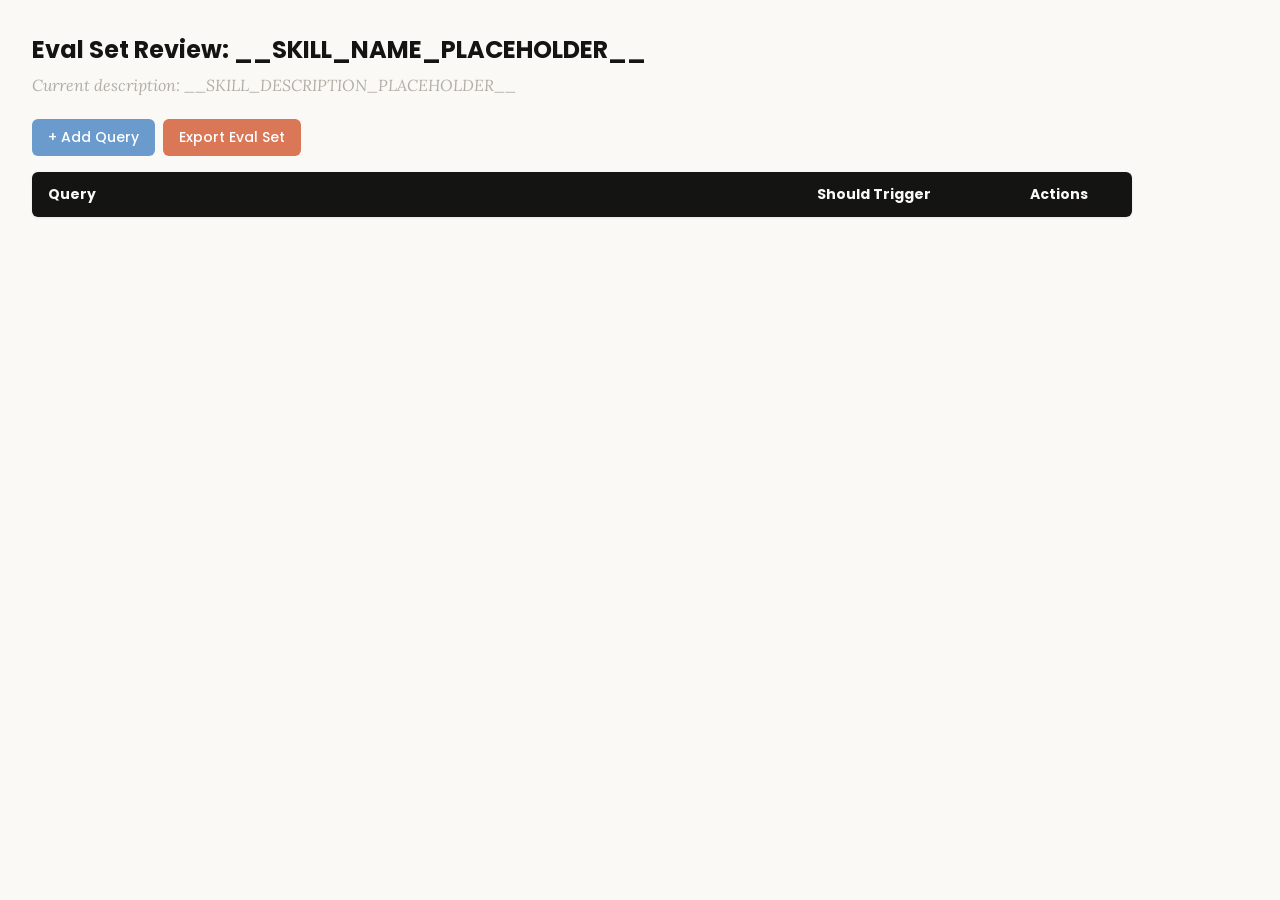
<file: .agents/skills/skill-creator/assets/eval_review.html>
<!DOCTYPE html>
<html lang="en">
<head>
  <meta charset="UTF-8">
  <meta name="viewport" content="width=device-width, initial-scale=1.0">
  <title>Eval Set Review - __SKILL_NAME_PLACEHOLDER__</title>
  <link rel="preconnect" href="https://fonts.googleapis.com">
  <link rel="preconnect" href="https://fonts.gstatic.com" crossorigin>
  <link href="https://fonts.googleapis.com/css2?family=Poppins:wght@500;600&family=Lora:wght@400;500&display=swap" rel="stylesheet">
  <style>
    * { box-sizing: border-box; margin: 0; padding: 0; }
    body { font-family: 'Lora', Georgia, serif; background: #faf9f5; padding: 2rem; color: #141413; }
    h1 { font-family: 'Poppins', sans-serif; margin-bottom: 0.5rem; font-size: 1.5rem; }
    .description { color: #b0aea5; margin-bottom: 1.5rem; font-style: italic; max-width: 900px; }
    .controls { margin-bottom: 1rem; display: flex; gap: 0.5rem; }
    .btn { font-family: 'Poppins', sans-serif; padding: 0.5rem 1rem; border: none; border-radius: 6px; cursor: pointer; font-size: 0.875rem; font-weight: 500; }
    .btn-add { background: #6a9bcc; color: white; }
    .btn-add:hover { background: #5889b8; }
    .btn-export { background: #d97757; color: white; }
    .btn-export:hover { background: #c4613f; }
    table { width: 100%; max-width: 1100px; border-collapse: collapse; background: white; border-radius: 6px; overflow: hidden; box-shadow: 0 1px 3px rgba(0,0,0,0.08); }
    th { font-family: 'Poppins', sans-serif; background: #141413; color: #faf9f5; padding: 0.75rem 1rem; text-align: left; font-size: 0.875rem; }
    td { padding: 0.75rem 1rem; border-bottom: 1px solid #e8e6dc; vertical-align: top; }
    tr:nth-child(even) td { background: #faf9f5; }
    tr:hover td { background: #f3f1ea; }
    .section-header td { background: #e8e6dc; font-family: 'Poppins', sans-serif; font-weight: 500; font-size: 0.8rem; color: #141413; text-transform: uppercase; letter-spacing: 0.05em; }
    .query-input { width: 100%; padding: 0.4rem; border: 1px solid #e8e6dc; border-radius: 4px; font-size: 0.875rem; font-family: 'Lora', Georgia, serif; resize: vertical; min-height: 60px; }
    .query-input:focus { outline: none; border-color: #d97757; box-shadow: 0 0 0 2px rgba(217,119,87,0.15); }
    .toggle { position: relative; display: inline-block; width: 44px; height: 24px; }
    .toggle input { opacity: 0; width: 0; height: 0; }
    .toggle .slider { position: absolute; inset: 0; background: #b0aea5; border-radius: 24px; cursor: pointer; transition: 0.2s; }
    .toggle .slider::before { content: ""; position: absolute; width: 18px; height: 18px; left: 3px; bottom: 3px; background: white; border-radius: 50%; transition: 0.2s; }
    .toggle input:checked + .slider { background: #d97757; }
    .toggle input:checked + .slider::before { transform: translateX(20px); }
    .btn-delete { background: #c44; color: white; padding: 0.3rem 0.6rem; border: none; border-radius: 4px; cursor: pointer; font-size: 0.75rem; font-family: 'Poppins', sans-serif; }
    .btn-delete:hover { background: #a33; }
    .summary { margin-top: 1rem; color: #b0aea5; font-size: 0.875rem; }
  </style>
</head>
<body>
  <h1>Eval Set Review: <span id="skill-name">__SKILL_NAME_PLACEHOLDER__</span></h1>
  <p class="description">Current description: <span id="skill-desc">__SKILL_DESCRIPTION_PLACEHOLDER__</span></p>

  <div class="controls">
    <button class="btn btn-add" onclick="addRow()">+ Add Query</button>
    <button class="btn btn-export" onclick="exportEvalSet()">Export Eval Set</button>
  </div>

  <table>
    <thead>
      <tr>
        <th style="width:65%">Query</th>
        <th style="width:18%">Should Trigger</th>
        <th style="width:10%">Actions</th>
      </tr>
    </thead>
    <tbody id="eval-body"></tbody>
  </table>

  <p class="summary" id="summary"></p>

  <script>
    const EVAL_DATA = __EVAL_DATA_PLACEHOLDER__;

    let evalItems = [...EVAL_DATA];

    function render() {
      const tbody = document.getElementById('eval-body');
      tbody.innerHTML = '';

      // Sort: should-trigger first, then should-not-trigger
      const sorted = evalItems
        .map((item, origIdx) => ({ ...item, origIdx }))
        .sort((a, b) => (b.should_trigger ? 1 : 0) - (a.should_trigger ? 1 : 0));

      let lastGroup = null;
      sorted.forEach(item => {
        const group = item.should_trigger ? 'trigger' : 'no-trigger';
        if (group !== lastGroup) {
          const headerRow = document.createElement('tr');
          headerRow.className = 'section-header';
          headerRow.innerHTML = `<td colspan="3">${item.should_trigger ? 'Should Trigger' : 'Should NOT Trigger'}</td>`;
          tbody.appendChild(headerRow);
          lastGroup = group;
        }

        const idx = item.origIdx;
        const tr = document.createElement('tr');
        tr.innerHTML = `
          <td><textarea class="query-input" onchange="updateQuery(${idx}, this.value)">${escapeHtml(item.query)}</textarea></td>
          <td>
            <label class="toggle">
              <input type="checkbox" ${item.should_trigger ? 'checked' : ''} onchange="updateTrigger(${idx}, this.checked)">
              <span class="slider"></span>
            </label>
            <span style="margin-left:8px;font-size:0.8rem;color:#b0aea5">${item.should_trigger ? 'Yes' : 'No'}</span>
          </td>
          <td><button class="btn-delete" onclick="deleteRow(${idx})">Delete</button></td>
        `;
        tbody.appendChild(tr);
      });
      updateSummary();
    }

    function escapeHtml(text) {
      const div = document.createElement('div');
      div.textContent = text;
      return div.innerHTML;
    }

    function updateQuery(idx, value) { evalItems[idx].query = value; updateSummary(); }
    function updateTrigger(idx, value) { evalItems[idx].should_trigger = value; render(); }
    function deleteRow(idx) { evalItems.splice(idx, 1); render(); }

    function addRow() {
      evalItems.push({ query: '', should_trigger: true });
      render();
      const inputs = document.querySelectorAll('.query-input');
      inputs[inputs.length - 1].focus();
    }

    function updateSummary() {
      const trigger = evalItems.filter(i => i.should_trigger).length;
      const noTrigger = evalItems.filter(i => !i.should_trigger).length;
      document.getElementById('summary').textContent =
        `${evalItems.length} queries total: ${trigger} should trigger, ${noTrigger} should not trigger`;
    }

    function exportEvalSet() {
      const valid = evalItems.filter(i => i.query.trim() !== '');
      const data = valid.map(i => ({ query: i.query.trim(), should_trigger: i.should_trigger }));
      const blob = new Blob([JSON.stringify(data, null, 2)], { type: 'application/json' });
      const url = URL.createObjectURL(blob);
      const a = document.createElement('a');
      a.href = url;
      a.download = 'eval_set.json';
      document.body.appendChild(a);
      a.click();
      document.body.removeChild(a);
      URL.revokeObjectURL(url);
    }

    render();
  </script>
</body>
</html>
</file>
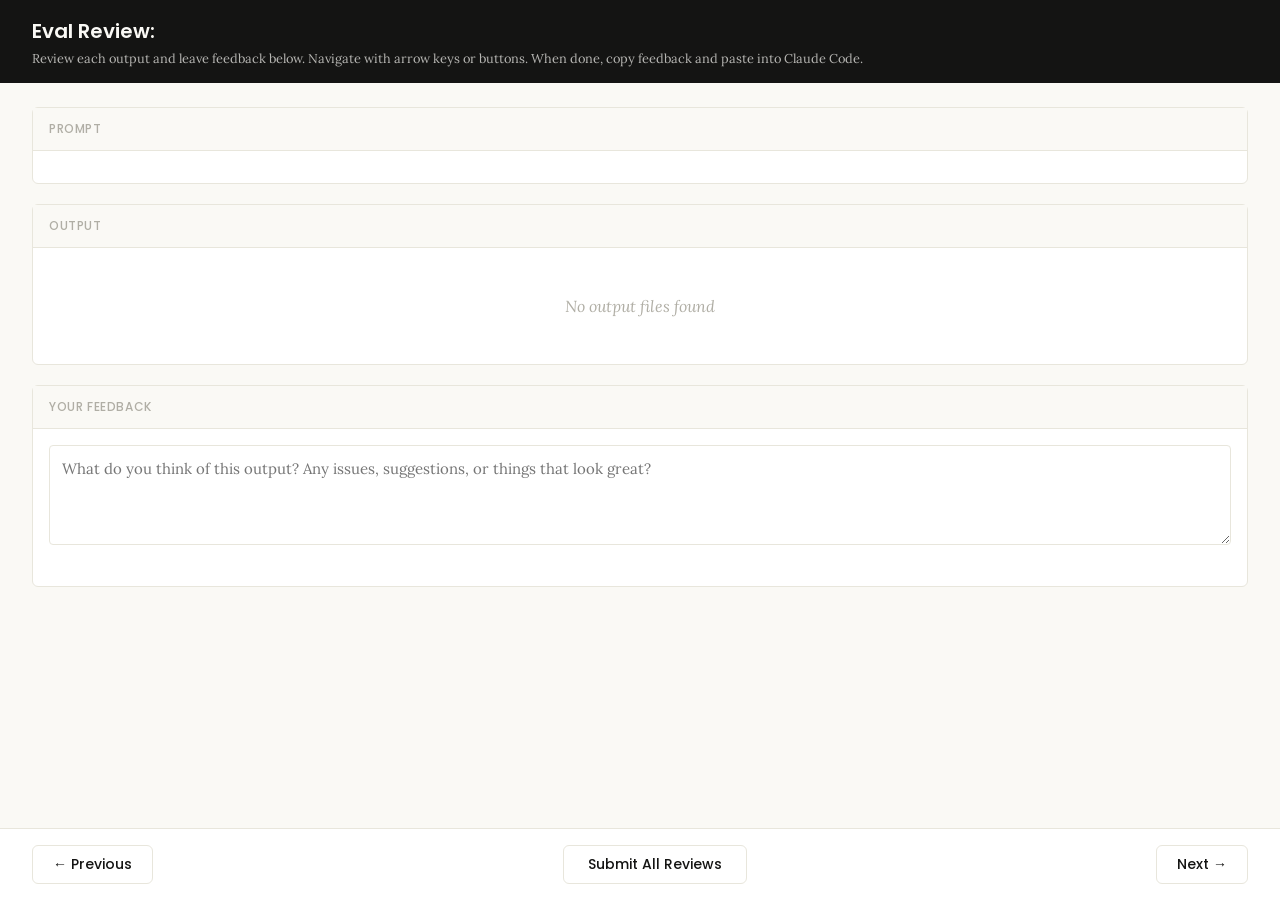
<file: .agents/skills/skill-creator/eval-viewer/viewer.html>
<!DOCTYPE html>
<html lang="en">
<head>
  <meta charset="UTF-8">
  <meta name="viewport" content="width=device-width, initial-scale=1.0">
  <title>Eval Review</title>
  <link rel="preconnect" href="https://fonts.googleapis.com">
  <link rel="preconnect" href="https://fonts.gstatic.com" crossorigin>
  <link href="https://fonts.googleapis.com/css2?family=Poppins:wght@500;600&family=Lora:wght@400;500&display=swap" rel="stylesheet">
  <script src="https://cdn.sheetjs.com/xlsx-0.20.3/package/dist/xlsx.full.min.js" integrity="sha384-EnyY0/GSHQGSxSgMwaIPzSESbqoOLSexfnSMN2AP+39Ckmn92stwABZynq1JyzdT" crossorigin="anonymous"></script>
  <style>
    :root {
      --bg: #faf9f5;
      --surface: #ffffff;
      --border: #e8e6dc;
      --text: #141413;
      --text-muted: #b0aea5;
      --accent: #d97757;
      --accent-hover: #c4613f;
      --green: #788c5d;
      --green-bg: #eef2e8;
      --red: #c44;
      --red-bg: #fceaea;
      --header-bg: #141413;
      --header-text: #faf9f5;
      --radius: 6px;
    }

    * { box-sizing: border-box; margin: 0; padding: 0; }

    body {
      font-family: 'Lora', Georgia, serif;
      background: var(--bg);
      color: var(--text);
      height: 100vh;
      display: flex;
      flex-direction: column;
    }

    /* ---- Header ---- */
    .header {
      background: var(--header-bg);
      color: var(--header-text);
      padding: 1rem 2rem;
      display: flex;
      justify-content: space-between;
      align-items: center;
      flex-shrink: 0;
    }
    .header h1 {
      font-family: 'Poppins', sans-serif;
      font-size: 1.25rem;
      font-weight: 600;
    }
    .header .instructions {
      font-size: 0.8rem;
      opacity: 0.7;
      margin-top: 0.25rem;
    }
    .header .progress {
      font-size: 0.875rem;
      opacity: 0.8;
      text-align: right;
    }

    /* ---- Main content ---- */
    .main {
      flex: 1;
      overflow-y: auto;
      padding: 1.5rem 2rem;
      display: flex;
      flex-direction: column;
      gap: 1.25rem;
    }

    /* ---- Sections ---- */
    .section {
      background: var(--surface);
      border: 1px solid var(--border);
      border-radius: var(--radius);
      flex-shrink: 0;
    }
    .section-header {
      font-family: 'Poppins', sans-serif;
      padding: 0.75rem 1rem;
      font-size: 0.75rem;
      font-weight: 500;
      text-transform: uppercase;
      letter-spacing: 0.05em;
      color: var(--text-muted);
      border-bottom: 1px solid var(--border);
      background: var(--bg);
    }
    .section-body {
      padding: 1rem;
    }

    /* ---- Config badge ---- */
    .config-badge {
      display: inline-block;
      padding: 0.2rem 0.625rem;
      border-radius: 9999px;
      font-family: 'Poppins', sans-serif;
      font-size: 0.6875rem;
      font-weight: 600;
      text-transform: uppercase;
      letter-spacing: 0.03em;
      margin-left: 0.75rem;
      vertical-align: middle;
    }
    .config-badge.config-primary {
      background: rgba(33, 150, 243, 0.12);
      color: #1976d2;
    }
    .config-badge.config-baseline {
      background: rgba(255, 193, 7, 0.15);
      color: #f57f17;
    }

    /* ---- Prompt ---- */
    .prompt-text {
      white-space: pre-wrap;
      font-size: 0.9375rem;
      line-height: 1.6;
    }

    /* ---- Outputs ---- */
    .output-file {
      border: 1px solid var(--border);
      border-radius: var(--radius);
      overflow: hidden;
    }
    .output-file + .output-file {
      margin-top: 1rem;
    }
    .output-file-header {
      padding: 0.5rem 0.75rem;
      font-size: 0.8rem;
      font-weight: 600;
      color: var(--text-muted);
      background: var(--bg);
      border-bottom: 1px solid var(--border);
      font-family: 'SF Mono', SFMono-Regular, Consolas, 'Liberation Mono', Menlo, monospace;
      display: flex;
      justify-content: space-between;
      align-items: center;
    }
    .output-file-header .dl-btn {
      font-size: 0.7rem;
      color: var(--accent);
      text-decoration: none;
      cursor: pointer;
      font-family: -apple-system, BlinkMacSystemFont, 'Segoe UI', sans-serif;
      font-weight: 500;
      opacity: 0.8;
    }
    .output-file-header .dl-btn:hover {
      opacity: 1;
      text-decoration: underline;
    }
    .output-file-content {
      padding: 0.75rem;
      overflow-x: auto;
    }
    .output-file-content pre {
      font-size: 0.8125rem;
      line-height: 1.5;
      white-space: pre-wrap;
      word-break: break-word;
      font-family: 'SF Mono', SFMono-Regular, Consolas, 'Liberation Mono', Menlo, monospace;
    }
    .output-file-content img {
      max-width: 100%;
      height: auto;
      border-radius: 4px;
    }
    .output-file-content iframe {
      width: 100%;
      height: 600px;
      border: none;
    }
    .output-file-content table {
      border-collapse: collapse;
      font-size: 0.8125rem;
      width: 100%;
    }
    .output-file-content table td,
    .output-file-content table th {
      border: 1px solid var(--border);
      padding: 0.375rem 0.5rem;
      text-align: left;
    }
    .output-file-content table th {
      background: var(--bg);
      font-weight: 600;
    }
    .output-file-content .download-link {
      display: inline-flex;
      align-items: center;
      gap: 0.5rem;
      padding: 0.5rem 1rem;
      background: var(--bg);
      border: 1px solid var(--border);
      border-radius: 4px;
      color: var(--accent);
      text-decoration: none;
      font-size: 0.875rem;
      cursor: pointer;
    }
    .output-file-content .download-link:hover {
      background: var(--border);
    }
    .empty-state {
      color: var(--text-muted);
      font-style: italic;
      padding: 2rem;
      text-align: center;
    }

    /* ---- Feedback ---- */
    .prev-feedback {
      background: var(--bg);
      border: 1px solid var(--border);
      border-radius: 4px;
      padding: 0.625rem 0.75rem;
      margin-top: 0.75rem;
      font-size: 0.8125rem;
      color: var(--text-muted);
      line-height: 1.5;
    }
    .prev-feedback-label {
      font-size: 0.7rem;
      font-weight: 600;
      text-transform: uppercase;
      letter-spacing: 0.04em;
      margin-bottom: 0.25rem;
      color: var(--text-muted);
    }
    .feedback-textarea {
      width: 100%;
      min-height: 100px;
      padding: 0.75rem;
      border: 1px solid var(--border);
      border-radius: 4px;
      font-family: inherit;
      font-size: 0.9375rem;
      line-height: 1.5;
      resize: vertical;
      color: var(--text);
    }
    .feedback-textarea:focus {
      outline: none;
      border-color: var(--accent);
      box-shadow: 0 0 0 3px rgba(37, 99, 235, 0.1);
    }
    .feedback-status {
      font-size: 0.75rem;
      color: var(--text-muted);
      margin-top: 0.5rem;
      min-height: 1.1em;
    }

    /* ---- Grades (collapsible) ---- */
    .grades-toggle {
      display: flex;
      align-items: center;
      cursor: pointer;
      user-select: none;
    }
    .grades-toggle:hover {
      color: var(--accent);
    }
    .grades-toggle .arrow {
      margin-right: 0.5rem;
      transition: transform 0.15s;
      font-size: 0.75rem;
    }
    .grades-toggle .arrow.open {
      transform: rotate(90deg);
    }
    .grades-content {
      display: none;
      margin-top: 0.75rem;
    }
    .grades-content.open {
      display: block;
    }
    .grades-summary {
      font-size: 0.875rem;
      margin-bottom: 0.75rem;
      display: flex;
      align-items: center;
      gap: 0.5rem;
    }
    .grade-badge {
      display: inline-block;
      padding: 0.125rem 0.5rem;
      border-radius: 9999px;
      font-size: 0.75rem;
      font-weight: 600;
    }
    .grade-pass { background: var(--green-bg); color: var(--green); }
    .grade-fail { background: var(--red-bg); color: var(--red); }
    .assertion-list {
      list-style: none;
    }
    .assertion-item {
      padding: 0.625rem 0;
      border-bottom: 1px solid var(--border);
      font-size: 0.8125rem;
    }
    .assertion-item:last-child { border-bottom: none; }
    .assertion-status {
      font-weight: 600;
      margin-right: 0.5rem;
    }
    .assertion-status.pass { color: var(--green); }
    .assertion-status.fail { color: var(--red); }
    .assertion-evidence {
      color: var(--text-muted);
      font-size: 0.75rem;
      margin-top: 0.25rem;
      padding-left: 1.5rem;
    }

    /* ---- View tabs ---- */
    .view-tabs {
      display: flex;
      gap: 0;
      padding: 0 2rem;
      background: var(--bg);
      border-bottom: 1px solid var(--border);
      flex-shrink: 0;
    }
    .view-tab {
      font-family: 'Poppins', sans-serif;
      padding: 0.625rem 1.25rem;
      font-size: 0.8125rem;
      font-weight: 500;
      cursor: pointer;
      border: none;
      background: none;
      color: var(--text-muted);
      border-bottom: 2px solid transparent;
      transition: all 0.15s;
    }
    .view-tab:hover { color: var(--text); }
    .view-tab.active {
      color: var(--accent);
      border-bottom-color: var(--accent);
    }
    .view-panel { display: none; }
    .view-panel.active { display: flex; flex-direction: column; flex: 1; overflow: hidden; }

    /* ---- Benchmark view ---- */
    .benchmark-view {
      padding: 1.5rem 2rem;
      overflow-y: auto;
      flex: 1;
    }
    .benchmark-table {
      border-collapse: collapse;
      background: var(--surface);
      border: 1px solid var(--border);
      border-radius: var(--radius);
      font-size: 0.8125rem;
      width: 100%;
      margin-bottom: 1.5rem;
    }
    .benchmark-table th, .benchmark-table td {
      padding: 0.625rem 0.75rem;
      text-align: left;
      border: 1px solid var(--border);
    }
    .benchmark-table th {
      font-family: 'Poppins', sans-serif;
      background: var(--header-bg);
      color: var(--header-text);
      font-weight: 500;
      font-size: 0.75rem;
      text-transform: uppercase;
      letter-spacing: 0.04em;
    }
    .benchmark-table tr:hover { background: var(--bg); }
    .benchmark-table tr.benchmark-row-with { background: rgba(33, 150, 243, 0.06); }
    .benchmark-table tr.benchmark-row-without { background: rgba(255, 193, 7, 0.06); }
    .benchmark-table tr.benchmark-row-with:hover { background: rgba(33, 150, 243, 0.12); }
    .benchmark-table tr.benchmark-row-without:hover { background: rgba(255, 193, 7, 0.12); }
    .benchmark-table tr.benchmark-row-avg { font-weight: 600; border-top: 2px solid var(--border); }
    .benchmark-table tr.benchmark-row-avg.benchmark-row-with { background: rgba(33, 150, 243, 0.12); }
    .benchmark-table tr.benchmark-row-avg.benchmark-row-without { background: rgba(255, 193, 7, 0.12); }
    .benchmark-delta-positive { color: var(--green); font-weight: 600; }
    .benchmark-delta-negative { color: var(--red); font-weight: 600; }
    .benchmark-notes {
      background: var(--surface);
      border: 1px solid var(--border);
      border-radius: var(--radius);
      padding: 1rem;
    }
    .benchmark-notes h3 {
      font-family: 'Poppins', sans-serif;
      font-size: 0.875rem;
      margin-bottom: 0.75rem;
    }
    .benchmark-notes ul {
      list-style: disc;
      padding-left: 1.25rem;
    }
    .benchmark-notes li {
      font-size: 0.8125rem;
      line-height: 1.6;
      margin-bottom: 0.375rem;
    }
    .benchmark-empty {
      color: var(--text-muted);
      font-style: italic;
      text-align: center;
      padding: 3rem;
    }

    /* ---- Navigation ---- */
    .nav {
      display: flex;
      justify-content: space-between;
      align-items: center;
      padding: 1rem 2rem;
      border-top: 1px solid var(--border);
      background: var(--surface);
      flex-shrink: 0;
    }
    .nav-btn {
      font-family: 'Poppins', sans-serif;
      padding: 0.5rem 1.25rem;
      border: 1px solid var(--border);
      border-radius: var(--radius);
      background: var(--surface);
      cursor: pointer;
      font-size: 0.875rem;
      font-weight: 500;
      color: var(--text);
      transition: all 0.15s;
    }
    .nav-btn:hover:not(:disabled) {
      background: var(--bg);
      border-color: var(--text-muted);
    }
    .nav-btn:disabled {
      opacity: 0.4;
      cursor: not-allowed;
    }
    .done-btn {
      font-family: 'Poppins', sans-serif;
      padding: 0.5rem 1.5rem;
      border: 1px solid var(--border);
      border-radius: var(--radius);
      background: var(--surface);
      color: var(--text);
      cursor: pointer;
      font-size: 0.875rem;
      font-weight: 500;
      transition: all 0.15s;
    }
    .done-btn:hover {
      background: var(--bg);
      border-color: var(--text-muted);
    }
    .done-btn.ready {
      border: none;
      background: var(--accent);
      color: white;
      font-weight: 600;
    }
    .done-btn.ready:hover {
      background: var(--accent-hover);
    }
    /* ---- Done overlay ---- */
    .done-overlay {
      display: none;
      position: fixed;
      inset: 0;
      background: rgba(0, 0, 0, 0.5);
      z-index: 100;
      justify-content: center;
      align-items: center;
    }
    .done-overlay.visible {
      display: flex;
    }
    .done-card {
      background: var(--surface);
      border-radius: 12px;
      padding: 2rem 3rem;
      text-align: center;
      box-shadow: 0 20px 60px rgba(0, 0, 0, 0.3);
      max-width: 500px;
    }
    .done-card h2 {
      font-size: 1.5rem;
      margin-bottom: 0.5rem;
    }
    .done-card p {
      color: var(--text-muted);
      margin-bottom: 1.5rem;
      line-height: 1.5;
    }
    .done-card .btn-row {
      display: flex;
      gap: 0.5rem;
      justify-content: center;
    }
    .done-card button {
      padding: 0.5rem 1.25rem;
      border: 1px solid var(--border);
      border-radius: var(--radius);
      background: var(--surface);
      cursor: pointer;
      font-size: 0.875rem;
    }
    .done-card button:hover {
      background: var(--bg);
    }
    /* ---- Toast ---- */
    .toast {
      position: fixed;
      bottom: 5rem;
      left: 50%;
      transform: translateX(-50%);
      background: var(--header-bg);
      color: var(--header-text);
      padding: 0.625rem 1.25rem;
      border-radius: var(--radius);
      font-size: 0.875rem;
      opacity: 0;
      transition: opacity 0.3s;
      pointer-events: none;
      z-index: 200;
    }
    .toast.visible {
      opacity: 1;
    }
  </style>
</head>
<body>
  <div id="app" style="height:100vh; display:flex; flex-direction:column;">
    <div class="header">
      <div>
        <h1>Eval Review: <span id="skill-name"></span></h1>
        <div class="instructions">Review each output and leave feedback below. Navigate with arrow keys or buttons. When done, copy feedback and paste into Claude Code.</div>
      </div>
      <div class="progress" id="progress"></div>
    </div>

    <!-- View tabs (only shown when benchmark data exists) -->
    <div class="view-tabs" id="view-tabs" style="display:none;">
      <button class="view-tab active" onclick="switchView('outputs')">Outputs</button>
      <button class="view-tab" onclick="switchView('benchmark')">Benchmark</button>
    </div>

    <!-- Outputs panel (qualitative review) -->
    <div class="view-panel active" id="panel-outputs">
    <div class="main">
      <!-- Prompt -->
      <div class="section">
        <div class="section-header">Prompt <span class="config-badge" id="config-badge" style="display:none;"></span></div>
        <div class="section-body">
          <div class="prompt-text" id="prompt-text"></div>
        </div>
      </div>

      <!-- Outputs -->
      <div class="section">
        <div class="section-header">Output</div>
        <div class="section-body" id="outputs-body">
          <div class="empty-state">No output files found</div>
        </div>
      </div>

      <!-- Previous Output (collapsible) -->
      <div class="section" id="prev-outputs-section" style="display:none;">
        <div class="section-header">
          <div class="grades-toggle" onclick="togglePrevOutputs()">
            <span class="arrow" id="prev-outputs-arrow">&#9654;</span>
            Previous Output
          </div>
        </div>
        <div class="grades-content" id="prev-outputs-content"></div>
      </div>

      <!-- Grades (collapsible) -->
      <div class="section" id="grades-section" style="display:none;">
        <div class="section-header">
          <div class="grades-toggle" onclick="toggleGrades()">
            <span class="arrow" id="grades-arrow">&#9654;</span>
            Formal Grades
          </div>
        </div>
        <div class="grades-content" id="grades-content"></div>
      </div>

      <!-- Feedback -->
      <div class="section">
        <div class="section-header">Your Feedback</div>
        <div class="section-body">
          <textarea
            class="feedback-textarea"
            id="feedback"
            placeholder="What do you think of this output? Any issues, suggestions, or things that look great?"
          ></textarea>
          <div class="feedback-status" id="feedback-status"></div>
          <div class="prev-feedback" id="prev-feedback" style="display:none;">
            <div class="prev-feedback-label">Previous feedback</div>
            <div id="prev-feedback-text"></div>
          </div>
        </div>
      </div>
    </div>

    <div class="nav" id="outputs-nav">
      <button class="nav-btn" id="prev-btn" onclick="navigate(-1)">&#8592; Previous</button>
      <button class="done-btn" id="done-btn" onclick="showDoneDialog()">Submit All Reviews</button>
      <button class="nav-btn" id="next-btn" onclick="navigate(1)">Next &#8594;</button>
    </div>
    </div><!-- end panel-outputs -->

    <!-- Benchmark panel (quantitative stats) -->
    <div class="view-panel" id="panel-benchmark">
      <div class="benchmark-view" id="benchmark-content">
        <div class="benchmark-empty">No benchmark data available. Run a benchmark to see quantitative results here.</div>
      </div>
    </div>
  </div>

  <!-- Done overlay -->
  <div class="done-overlay" id="done-overlay">
    <div class="done-card">
      <h2>Review Complete</h2>
      <p>Your feedback has been saved. Go back to your Claude Code session and tell Claude you're done reviewing.</p>
      <div class="btn-row">
        <button onclick="closeDoneDialog()">OK</button>
      </div>
    </div>
  </div>

  <!-- Toast -->
  <div class="toast" id="toast"></div>

  <script>
    // ---- Embedded data (injected by generate_review.py) ----
    /*__EMBEDDED_DATA__*/

    // ---- State ----
    let feedbackMap = {};  // run_id -> feedback text
    let currentIndex = 0;
    let visitedRuns = new Set();

    // ---- Init ----
    async function init() {
      // Load saved feedback from server — but only if this isn't a fresh
      // iteration (indicated by previous_feedback being present). When
      // previous feedback exists, the feedback.json on disk is stale from
      // the prior iteration and should not pre-fill the textareas.
      const hasPrevious = Object.keys(EMBEDDED_DATA.previous_feedback || {}).length > 0
        || Object.keys(EMBEDDED_DATA.previous_outputs || {}).length > 0;
      if (!hasPrevious) {
        try {
          const resp = await fetch("/api/feedback");
          const data = await resp.json();
          if (data.reviews) {
            for (const r of data.reviews) feedbackMap[r.run_id] = r.feedback;
          }
        } catch { /* first run, no feedback yet */ }
      }

      document.getElementById("skill-name").textContent = EMBEDDED_DATA.skill_name;
      showRun(0);

      // Wire up feedback auto-save
      const textarea = document.getElementById("feedback");
      let saveTimeout = null;
      textarea.addEventListener("input", () => {
        clearTimeout(saveTimeout);
        document.getElementById("feedback-status").textContent = "";
        saveTimeout = setTimeout(() => saveCurrentFeedback(), 800);
      });
    }

    // ---- Navigation ----
    function navigate(delta) {
      const newIndex = currentIndex + delta;
      if (newIndex >= 0 && newIndex < EMBEDDED_DATA.runs.length) {
        saveCurrentFeedback();
        showRun(newIndex);
      }
    }

    function updateNavButtons() {
      document.getElementById("prev-btn").disabled = currentIndex === 0;
      document.getElementById("next-btn").disabled =
        currentIndex === EMBEDDED_DATA.runs.length - 1;
    }

    // ---- Show a run ----
    function showRun(index) {
      currentIndex = index;
      const run = EMBEDDED_DATA.runs[index];

      // Progress
      document.getElementById("progress").textContent =
        `${index + 1} of ${EMBEDDED_DATA.runs.length}`;

      // Prompt
      document.getElementById("prompt-text").textContent = run.prompt;

      // Config badge
      const badge = document.getElementById("config-badge");
      const configMatch = run.id.match(/(with_skill|without_skill|new_skill|old_skill)/);
      if (configMatch) {
        const config = configMatch[1];
        const isBaseline = config === "without_skill" || config === "old_skill";
        badge.textContent = config.replace(/_/g, " ");
        badge.className = "config-badge " + (isBaseline ? "config-baseline" : "config-primary");
        badge.style.display = "inline-block";
      } else {
        badge.style.display = "none";
      }

      // Outputs
      renderOutputs(run);

      // Previous outputs
      renderPrevOutputs(run);

      // Grades
      renderGrades(run);

      // Previous feedback
      const prevFb = (EMBEDDED_DATA.previous_feedback || {})[run.id];
      const prevEl = document.getElementById("prev-feedback");
      if (prevFb) {
        document.getElementById("prev-feedback-text").textContent = prevFb;
        prevEl.style.display = "block";
      } else {
        prevEl.style.display = "none";
      }

      // Feedback
      document.getElementById("feedback").value = feedbackMap[run.id] || "";
      document.getElementById("feedback-status").textContent = "";

      updateNavButtons();

      // Track visited runs and promote done button when all visited
      visitedRuns.add(index);
      const doneBtn = document.getElementById("done-btn");
      if (visitedRuns.size >= EMBEDDED_DATA.runs.length) {
        doneBtn.classList.add("ready");
      }

      // Scroll main content to top
      document.querySelector(".main").scrollTop = 0;
    }

    // ---- Render outputs ----
    function renderOutputs(run) {
      const container = document.getElementById("outputs-body");
      container.innerHTML = "";

      const outputs = run.outputs || [];
      if (outputs.length === 0) {
        container.innerHTML = '<div class="empty-state">No output files</div>';
        return;
      }

      for (const file of outputs) {
        const fileDiv = document.createElement("div");
        fileDiv.className = "output-file";

        // Always show file header with download link
        const header = document.createElement("div");
        header.className = "output-file-header";
        const nameSpan = document.createElement("span");
        nameSpan.textContent = file.name;
        header.appendChild(nameSpan);
        const dlBtn = document.createElement("a");
        dlBtn.className = "dl-btn";
        dlBtn.textContent = "Download";
        dlBtn.download = file.name;
        dlBtn.href = getDownloadUri(file);
        header.appendChild(dlBtn);
        fileDiv.appendChild(header);

        const content = document.createElement("div");
        content.className = "output-file-content";

        if (file.type === "text") {
          const pre = document.createElement("pre");
          pre.textContent = file.content;
          content.appendChild(pre);
        } else if (file.type === "image") {
          const img = document.createElement("img");
          img.src = file.data_uri;
          img.alt = file.name;
          content.appendChild(img);
        } else if (file.type === "pdf") {
          const iframe = document.createElement("iframe");
          iframe.src = file.data_uri;
          content.appendChild(iframe);
        } else if (file.type === "xlsx") {
          renderXlsx(content, file.data_b64);
        } else if (file.type === "binary") {
          const a = document.createElement("a");
          a.className = "download-link";
          a.href = file.data_uri;
          a.download = file.name;
          a.textContent = "Download " + file.name;
          content.appendChild(a);
        } else if (file.type === "error") {
          const pre = document.createElement("pre");
          pre.textContent = file.content;
          pre.style.color = "var(--red)";
          content.appendChild(pre);
        }

        fileDiv.appendChild(content);
        container.appendChild(fileDiv);
      }
    }

    // ---- XLSX rendering via SheetJS ----
    function renderXlsx(container, b64Data) {
      try {
        const raw = Uint8Array.from(atob(b64Data), c => c.charCodeAt(0));
        const wb = XLSX.read(raw, { type: "array" });

        for (let i = 0; i < wb.SheetNames.length; i++) {
          const sheetName = wb.SheetNames[i];
          const ws = wb.Sheets[sheetName];

          if (wb.SheetNames.length > 1) {
            const sheetLabel = document.createElement("div");
            sheetLabel.style.cssText =
              "font-weight:600; font-size:0.8rem; color:#b0aea5; margin-top:0.5rem; margin-bottom:0.25rem;";
            sheetLabel.textContent = "Sheet: " + sheetName;
            container.appendChild(sheetLabel);
          }

          const htmlStr = XLSX.utils.sheet_to_html(ws, { editable: false });
          const wrapper = document.createElement("div");
          wrapper.innerHTML = htmlStr;
          container.appendChild(wrapper);
        }
      } catch (err) {
        container.textContent = "Error rendering spreadsheet: " + err.message;
      }
    }

    // ---- Grades ----
    function renderGrades(run) {
      const section = document.getElementById("grades-section");
      const content = document.getElementById("grades-content");

      if (!run.grading) {
        section.style.display = "none";
        return;
      }

      const grading = run.grading;
      section.style.display = "block";
      // Reset to collapsed
      content.classList.remove("open");
      document.getElementById("grades-arrow").classList.remove("open");

      const summary = grading.summary || {};
      const expectations = grading.expectations || [];

      let html = '<div style="padding: 1rem;">';

      // Summary line
      const passRate = summary.pass_rate != null
        ? Math.round(summary.pass_rate * 100) + "%"
        : "?";
      const badgeClass = summary.pass_rate >= 0.8 ? "grade-pass" : summary.pass_rate >= 0.5 ? "" : "grade-fail";
      html += '<div class="grades-summary">';
      html += '<span class="grade-badge ' + badgeClass + '">' + passRate + '</span>';
      html += '<span>' + (summary.passed || 0) + ' passed, ' + (summary.failed || 0) + ' failed of ' + (summary.total || 0) + '</span>';
      html += '</div>';

      // Assertions list
      html += '<ul class="assertion-list">';
      for (const exp of expectations) {
        const statusClass = exp.passed ? "pass" : "fail";
        const statusIcon = exp.passed ? "\u2713" : "\u2717";
        html += '<li class="assertion-item">';
        html += '<span class="assertion-status ' + statusClass + '">' + statusIcon + '</span>';
        html += '<span>' + escapeHtml(exp.text) + '</span>';
        if (exp.evidence) {
          html += '<div class="assertion-evidence">' + escapeHtml(exp.evidence) + '</div>';
        }
        html += '</li>';
      }
      html += '</ul>';

      html += '</div>';
      content.innerHTML = html;
    }

    function toggleGrades() {
      const content = document.getElementById("grades-content");
      const arrow = document.getElementById("grades-arrow");
      content.classList.toggle("open");
      arrow.classList.toggle("open");
    }

    // ---- Previous outputs (collapsible) ----
    function renderPrevOutputs(run) {
      const section = document.getElementById("prev-outputs-section");
      const content = document.getElementById("prev-outputs-content");
      const prevOutputs = (EMBEDDED_DATA.previous_outputs || {})[run.id];

      if (!prevOutputs || prevOutputs.length === 0) {
        section.style.display = "none";
        return;
      }

      section.style.display = "block";
      // Reset to collapsed
      content.classList.remove("open");
      document.getElementById("prev-outputs-arrow").classList.remove("open");

      // Render the files into the content area
      content.innerHTML = "";
      const wrapper = document.createElement("div");
      wrapper.style.padding = "1rem";

      for (const file of prevOutputs) {
        const fileDiv = document.createElement("div");
        fileDiv.className = "output-file";

        const header = document.createElement("div");
        header.className = "output-file-header";
        const nameSpan = document.createElement("span");
        nameSpan.textContent = file.name;
        header.appendChild(nameSpan);
        const dlBtn = document.createElement("a");
        dlBtn.className = "dl-btn";
        dlBtn.textContent = "Download";
        dlBtn.download = file.name;
        dlBtn.href = getDownloadUri(file);
        header.appendChild(dlBtn);
        fileDiv.appendChild(header);

        const fc = document.createElement("div");
        fc.className = "output-file-content";

        if (file.type === "text") {
          const pre = document.createElement("pre");
          pre.textContent = file.content;
          fc.appendChild(pre);
        } else if (file.type === "image") {
          const img = document.createElement("img");
          img.src = file.data_uri;
          img.alt = file.name;
          fc.appendChild(img);
        } else if (file.type === "pdf") {
          const iframe = document.createElement("iframe");
          iframe.src = file.data_uri;
          fc.appendChild(iframe);
        } else if (file.type === "xlsx") {
          renderXlsx(fc, file.data_b64);
        } else if (file.type === "binary") {
          const a = document.createElement("a");
          a.className = "download-link";
          a.href = file.data_uri;
          a.download = file.name;
          a.textContent = "Download " + file.name;
          fc.appendChild(a);
        }

        fileDiv.appendChild(fc);
        wrapper.appendChild(fileDiv);
      }

      content.appendChild(wrapper);
    }

    function togglePrevOutputs() {
      const content = document.getElementById("prev-outputs-content");
      const arrow = document.getElementById("prev-outputs-arrow");
      content.classList.toggle("open");
      arrow.classList.toggle("open");
    }

    // ---- Feedback (saved to server -> feedback.json) ----
    function saveCurrentFeedback() {
      const run = EMBEDDED_DATA.runs[currentIndex];
      const text = document.getElementById("feedback").value;

      if (text.trim() === "") {
        delete feedbackMap[run.id];
      } else {
        feedbackMap[run.id] = text;
      }

      // Build reviews array from map
      const reviews = [];
      for (const [run_id, feedback] of Object.entries(feedbackMap)) {
        if (feedback.trim()) {
          reviews.push({ run_id, feedback, timestamp: new Date().toISOString() });
        }
      }

      fetch("/api/feedback", {
        method: "POST",
        headers: { "Content-Type": "application/json" },
        body: JSON.stringify({ reviews, status: "in_progress" }),
      }).then(() => {
        document.getElementById("feedback-status").textContent = "Saved";
      }).catch(() => {
        // Static mode or server unavailable — no-op on auto-save,
        // feedback will be downloaded on final submit
        document.getElementById("feedback-status").textContent = "Will download on submit";
      });
    }

    // ---- Done ----
    function showDoneDialog() {
      // Save current textarea to feedbackMap (but don't POST yet)
      const run = EMBEDDED_DATA.runs[currentIndex];
      const text = document.getElementById("feedback").value;
      if (text.trim() === "") {
        delete feedbackMap[run.id];
      } else {
        feedbackMap[run.id] = text;
      }

      // POST once with status: complete — include ALL runs so the model
      // can distinguish "no feedback" (looks good) from "not reviewed"
      const reviews = [];
      const ts = new Date().toISOString();
      for (const r of EMBEDDED_DATA.runs) {
        reviews.push({ run_id: r.id, feedback: feedbackMap[r.id] || "", timestamp: ts });
      }
      const payload = JSON.stringify({ reviews, status: "complete" }, null, 2);
      fetch("/api/feedback", {
        method: "POST",
        headers: { "Content-Type": "application/json" },
        body: payload,
      }).then(() => {
        document.getElementById("done-overlay").classList.add("visible");
      }).catch(() => {
        // Server not available (static mode) — download as file
        const blob = new Blob([payload], { type: "application/json" });
        const url = URL.createObjectURL(blob);
        const a = document.createElement("a");
        a.href = url;
        a.download = "feedback.json";
        a.click();
        URL.revokeObjectURL(url);
        document.getElementById("done-overlay").classList.add("visible");
      });
    }

    function closeDoneDialog() {
      // Reset status back to in_progress
      saveCurrentFeedback();
      document.getElementById("done-overlay").classList.remove("visible");
    }

    // ---- Toast ----
    function showToast(message) {
      const toast = document.getElementById("toast");
      toast.textContent = message;
      toast.classList.add("visible");
      setTimeout(() => toast.classList.remove("visible"), 2000);
    }

    // ---- Keyboard nav ----
    document.addEventListener("keydown", (e) => {
      // Don't capture when typing in textarea
      if (e.target.tagName === "TEXTAREA") return;

      if (e.key === "ArrowLeft" || e.key === "ArrowUp") {
        e.preventDefault();
        navigate(-1);
      } else if (e.key === "ArrowRight" || e.key === "ArrowDown") {
        e.preventDefault();
        navigate(1);
      }
    });

    // ---- Util ----
    function getDownloadUri(file) {
      if (file.data_uri) return file.data_uri;
      if (file.data_b64) return "data:application/octet-stream;base64," + file.data_b64;
      if (file.type === "text") return "data:text/plain;charset=utf-8," + encodeURIComponent(file.content);
      return "#";
    }

    function escapeHtml(text) {
      const div = document.createElement("div");
      div.textContent = text;
      return div.innerHTML;
    }

    // ---- View switching ----
    function switchView(view) {
      document.querySelectorAll(".view-tab").forEach(t => t.classList.remove("active"));
      document.querySelectorAll(".view-panel").forEach(p => p.classList.remove("active"));
      document.querySelector(`[onclick="switchView('${view}')"]`).classList.add("active");
      document.getElementById("panel-" + view).classList.add("active");
    }

    // ---- Benchmark rendering ----
    function renderBenchmark() {
      const data = EMBEDDED_DATA.benchmark;
      if (!data) return;

      // Show the tabs
      document.getElementById("view-tabs").style.display = "flex";

      const container = document.getElementById("benchmark-content");
      const summary = data.run_summary || {};
      const metadata = data.metadata || {};
      const notes = data.notes || [];

      let html = "";

      // Header
      html += "<h2 style='font-family: Poppins, sans-serif; margin-bottom: 0.5rem;'>Benchmark Results</h2>";
      html += "<p style='color: var(--text-muted); font-size: 0.875rem; margin-bottom: 1.25rem;'>";
      if (metadata.skill_name) html += "<strong>" + escapeHtml(metadata.skill_name) + "</strong> &mdash; ";
      if (metadata.timestamp) html += metadata.timestamp + " &mdash; ";
      if (metadata.evals_run) html += "Evals: " + metadata.evals_run.join(", ") + " &mdash; ";
      html += (metadata.runs_per_configuration || "?") + " runs per configuration";
      html += "</p>";

      // Summary table
      html += '<table class="benchmark-table">';

      function fmtStat(stat, pct) {
        if (!stat) return "—";
        const suffix = pct ? "%" : "";
        const m = pct ? (stat.mean * 100).toFixed(0) : stat.mean.toFixed(1);
        const s = pct ? (stat.stddev * 100).toFixed(0) : stat.stddev.toFixed(1);
        return m + suffix + " ± " + s + suffix;
      }

      function deltaClass(val) {
        if (!val) return "";
        const n = parseFloat(val);
        if (n > 0) return "benchmark-delta-positive";
        if (n < 0) return "benchmark-delta-negative";
        return "";
      }

      // Discover config names dynamically (everything except "delta")
      const configs = Object.keys(summary).filter(k => k !== "delta");
      const configA = configs[0] || "config_a";
      const configB = configs[1] || "config_b";
      const labelA = configA.replace(/_/g, " ").replace(/\b\w/g, c => c.toUpperCase());
      const labelB = configB.replace(/_/g, " ").replace(/\b\w/g, c => c.toUpperCase());
      const a = summary[configA] || {};
      const b = summary[configB] || {};
      const delta = summary.delta || {};

      html += "<thead><tr><th>Metric</th><th>" + escapeHtml(labelA) + "</th><th>" + escapeHtml(labelB) + "</th><th>Delta</th></tr></thead>";
      html += "<tbody>";

      html += "<tr><td><strong>Pass Rate</strong></td>";
      html += "<td>" + fmtStat(a.pass_rate, true) + "</td>";
      html += "<td>" + fmtStat(b.pass_rate, true) + "</td>";
      html += '<td class="' + deltaClass(delta.pass_rate) + '">' + (delta.pass_rate || "—") + "</td></tr>";

      // Time (only show row if data exists)
      if (a.time_seconds || b.time_seconds) {
        html += "<tr><td><strong>Time (s)</strong></td>";
        html += "<td>" + fmtStat(a.time_seconds, false) + "</td>";
        html += "<td>" + fmtStat(b.time_seconds, false) + "</td>";
        html += '<td class="' + deltaClass(delta.time_seconds) + '">' + (delta.time_seconds ? delta.time_seconds + "s" : "—") + "</td></tr>";
      }

      // Tokens (only show row if data exists)
      if (a.tokens || b.tokens) {
        html += "<tr><td><strong>Tokens</strong></td>";
        html += "<td>" + fmtStat(a.tokens, false) + "</td>";
        html += "<td>" + fmtStat(b.tokens, false) + "</td>";
        html += '<td class="' + deltaClass(delta.tokens) + '">' + (delta.tokens || "—") + "</td></tr>";
      }

      html += "</tbody></table>";

      // Per-eval breakdown (if runs data available)
      const runs = data.runs || [];
      if (runs.length > 0) {
        const evalIds = [...new Set(runs.map(r => r.eval_id))].sort((a, b) => a - b);

        html += "<h3 style='font-family: Poppins, sans-serif; margin-bottom: 0.75rem;'>Per-Eval Breakdown</h3>";

        const hasTime = runs.some(r => r.result && r.result.time_seconds != null);
        const hasErrors = runs.some(r => r.result && r.result.errors > 0);

        for (const evalId of evalIds) {
          const evalRuns = runs.filter(r => r.eval_id === evalId);
          const evalName = evalRuns[0] && evalRuns[0].eval_name ? evalRuns[0].eval_name : "Eval " + evalId;

          html += "<h4 style='font-family: Poppins, sans-serif; margin: 1rem 0 0.5rem; color: var(--text);'>" + escapeHtml(evalName) + "</h4>";
          html += '<table class="benchmark-table">';
          html += "<thead><tr><th>Config</th><th>Run</th><th>Pass Rate</th>";
          if (hasTime) html += "<th>Time (s)</th>";
          if (hasErrors) html += "<th>Crashes During Execution</th>";
          html += "</tr></thead>";
          html += "<tbody>";

          // Group by config and render with average rows
          const configGroups = [...new Set(evalRuns.map(r => r.configuration))];
          for (let ci = 0; ci < configGroups.length; ci++) {
            const config = configGroups[ci];
            const configRuns = evalRuns.filter(r => r.configuration === config);
            if (configRuns.length === 0) continue;

            const rowClass = ci === 0 ? "benchmark-row-with" : "benchmark-row-without";
            const configLabel = config.replace(/_/g, " ").replace(/\b\w/g, c => c.toUpperCase());

            for (const run of configRuns) {
              const r = run.result || {};
              const prClass = r.pass_rate >= 0.8 ? "benchmark-delta-positive" : r.pass_rate < 0.5 ? "benchmark-delta-negative" : "";
              html += '<tr class="' + rowClass + '">';
              html += "<td>" + configLabel + "</td>";
              html += "<td>" + run.run_number + "</td>";
              html += '<td class="' + prClass + '">' + ((r.pass_rate || 0) * 100).toFixed(0) + "% (" + (r.passed || 0) + "/" + (r.total || 0) + ")</td>";
              if (hasTime) html += "<td>" + (r.time_seconds != null ? r.time_seconds.toFixed(1) : "—") + "</td>";
              if (hasErrors) html += "<td>" + (r.errors || 0) + "</td>";
              html += "</tr>";
            }

            // Average row
            const rates = configRuns.map(r => (r.result || {}).pass_rate || 0);
            const avgRate = rates.reduce((a, b) => a + b, 0) / rates.length;
            const avgPrClass = avgRate >= 0.8 ? "benchmark-delta-positive" : avgRate < 0.5 ? "benchmark-delta-negative" : "";
            html += '<tr class="benchmark-row-avg ' + rowClass + '">';
            html += "<td>" + configLabel + "</td>";
            html += "<td>Avg</td>";
            html += '<td class="' + avgPrClass + '">' + (avgRate * 100).toFixed(0) + "%</td>";
            if (hasTime) {
              const times = configRuns.map(r => (r.result || {}).time_seconds).filter(t => t != null);
              html += "<td>" + (times.length ? (times.reduce((a, b) => a + b, 0) / times.length).toFixed(1) : "—") + "</td>";
            }
            if (hasErrors) html += "<td></td>";
            html += "</tr>";
          }
          html += "</tbody></table>";

          // Per-assertion detail for this eval
          const runsWithExpectations = {};
          for (const config of configGroups) {
            runsWithExpectations[config] = evalRuns.filter(r => r.configuration === config && r.expectations && r.expectations.length > 0);
          }
          const hasAnyExpectations = Object.values(runsWithExpectations).some(runs => runs.length > 0);
          if (hasAnyExpectations) {
            // Collect all unique assertion texts across all configs
            const allAssertions = [];
            const seen = new Set();
            for (const config of configGroups) {
              for (const run of runsWithExpectations[config]) {
                for (const exp of (run.expectations || [])) {
                  if (!seen.has(exp.text)) {
                    seen.add(exp.text);
                    allAssertions.push(exp.text);
                  }
                }
              }
            }

            html += '<table class="benchmark-table" style="margin-top: 0.5rem;">';
            html += "<thead><tr><th>Assertion</th>";
            for (const config of configGroups) {
              const label = config.replace(/_/g, " ").replace(/\b\w/g, c => c.toUpperCase());
              html += "<th>" + escapeHtml(label) + "</th>";
            }
            html += "</tr></thead><tbody>";

            for (const assertionText of allAssertions) {
              html += "<tr><td>" + escapeHtml(assertionText) + "</td>";

              for (const config of configGroups) {
                html += "<td>";
                for (const run of runsWithExpectations[config]) {
                  const exp = (run.expectations || []).find(e => e.text === assertionText);
                  if (exp) {
                    const cls = exp.passed ? "benchmark-delta-positive" : "benchmark-delta-negative";
                    const icon = exp.passed ? "\u2713" : "\u2717";
                    html += '<span class="' + cls + '" title="Run ' + run.run_number + ': ' + escapeHtml(exp.evidence || "") + '">' + icon + "</span> ";
                  } else {
                    html += "— ";
                  }
                }
                html += "</td>";
              }
              html += "</tr>";
            }
            html += "</tbody></table>";
          }
        }
      }

      // Notes
      if (notes.length > 0) {
        html += '<div class="benchmark-notes">';
        html += "<h3>Analysis Notes</h3>";
        html += "<ul>";
        for (const note of notes) {
          html += "<li>" + escapeHtml(note) + "</li>";
        }
        html += "</ul></div>";
      }

      container.innerHTML = html;
    }

    // ---- Start ----
    init();
    renderBenchmark();
  </script>
</body>
</html>
</file>
